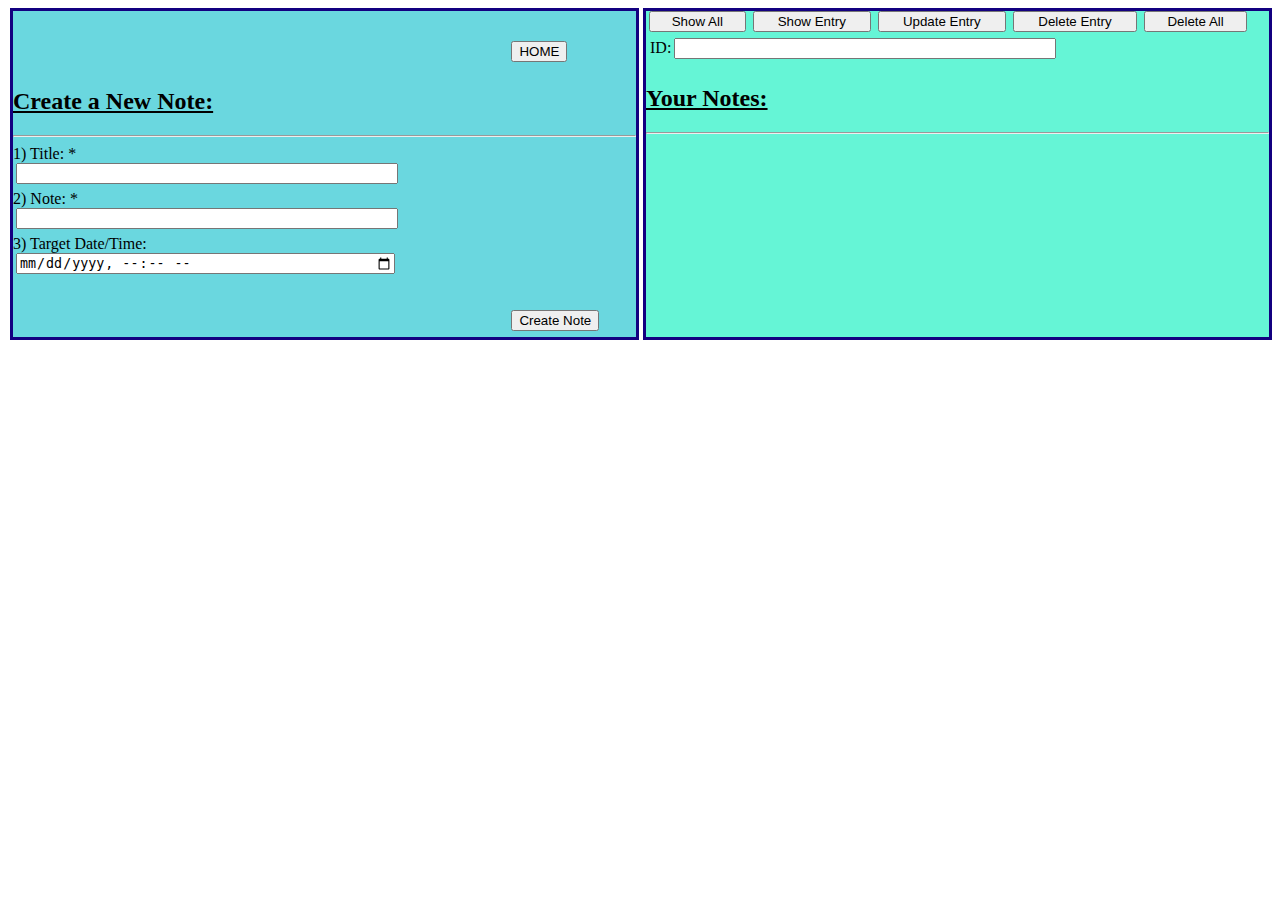
<file: index.html>
<!-- DESCRIPTION / NOTES / PLANNING:
----------------------------------------------------------------------------------------------------------

An object-oriented approach, to a simple todo list/note taking browser app, written in JavaScript.
See "README.md" for further information.

----------------------------------------------------------------------------------------------------------

There are 10 functions in the "script.js" file.
Function with the largest signature take 4 arguments, while the median is 0.
Largest function has 12 statements in it, while the median is 6.5.
The most complex function has a cyclomatic complexity value of 6, while the median is 2.

=========================================================================================================

Remote/Repo Name: https://github.com/tberey/js-object-oriented-todo-note-taker
Branch Name: https://github.com/tberey/js-object-oriented-todo-note-taker/tree/master

=========================================================================================================

1) Export/Import to/from JSON document? Or XML, or text files? As a de-facto database.
2) Update Entry Method: Consider turning into a setter method for object constructor.
3) Add a mark as done property/option to each entry.

-->


<!DOCTYPE html>
<html>
	<head>
		<!-- Set a Responsive scaled viewport, and assign Metadata. -->
		<meta charset="UTF-8">
		<meta name="viewport" content="width=device-width,initial-scale=1">
			<title>Todo List</title>
		<meta name="author" content="Tom B">
		<meta name="description" content="JavaScript Objects">
        
        <!-- Set external CSS styling. -->
        <link rel="stylesheet" type="text/css" href="css/style.css">
	</head>
    
    <!-- Begin Main Body. -->
	<body>
        <!-- Left hand side input form DOM. -->
        <div class="inputForm">
	    <button><a style="margin-bottom:5px;text-decoration:none;color:black;" href="../index.html">HOME</a></button>
            <b><u><h2>Create a New Note:</h2></u></b><hr>
            1) Title: *<br><input type="text" id="title-input"><br>
            2) Note: *<br><input type="text" id="body-input"><br>
            3) Target Date/Time:<br><input type="datetime-local" id="target-input"><br>
            <button id="new-entry" type="button">Create Note</button><br>
        </div>
        
        <!-- Right hand side output form buttons & DOM. -->
        <div class="outputForm">
            <input style="width:15.5%;" type="button" value="Show All" onclick="showAll()">
            <input style="width:19%;" type="button" value="Show Entry" onclick="showEntry()">
            <input style="width:20.5%;" type="button" value="Update Entry" id="update-entry">
            <input style="width:20%;" type="button" value="Delete Entry" onclick="deleteEntry()">
            <input style="width:16.5%;" type="button" value="Delete All" onclick="deleteAll()">
            <br>&nbsp;ID:<input type="text" id="id-input">
            <b><u><h2>Your Notes:</h2></u></b><hr>
            <p id="notesOutput"></p>
        </div>
        
        <!-- Begin external scripting. -->
        <script src="scripts/script.js">

		</script>
	</body>
</html>
</file>
<file: css/style.css>
body {
    display: flex;
}

button {
    margin-top: 30px;
    margin-left: 80%;
    margin-bottom: 6px;
}

input {
    width: 60%;
    margin-bottom: 6px;
    margin-left: 3px;
}

p, b {
    margin-left: 3px;
}

sup {
    float: right;
    margin-right: 4px;
}

.inputForm {
    flex: 1;
    width: 50%;
    margin-left: 2px;
    margin-right: 2px;
    background-color:rgb(106, 215, 223) ;
    border: 3px solid rgb(19, 0, 128);
}

.outputForm {
    flex: 1;
    width: 50%;
    margin-left: 2px;
    background-color:rgb(101, 245, 214) ;
    border: 3px solid rgb(19, 0, 128);
}
</file>
